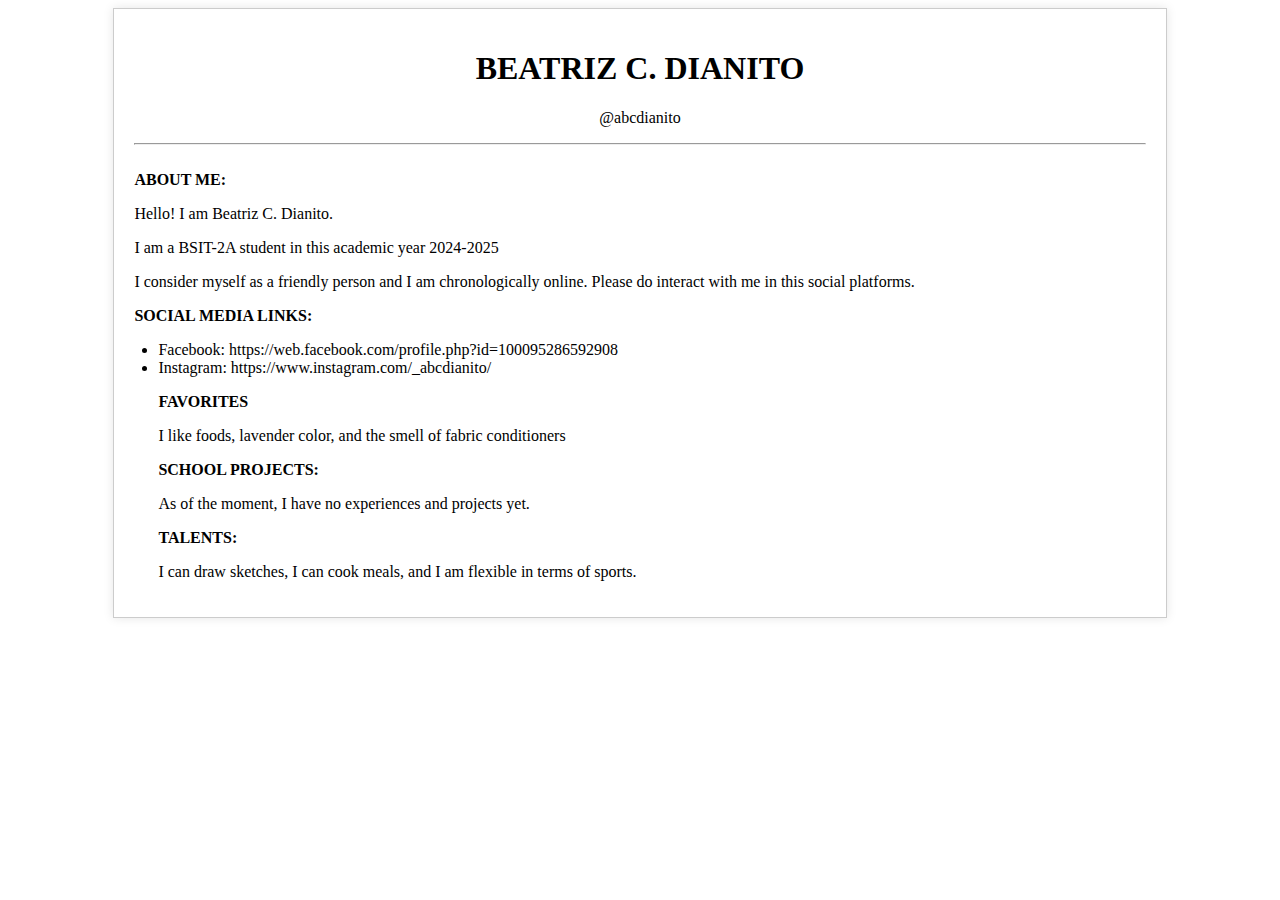
<file: webdev.html>
<!DOCTYPE html>
<html>
<head>
    <meta charset="UTF-8">
    <meta name="viewport" content="width=device-width, initial-scale=1.0">
    <title>HTML Container Example</title>
    <style>
        .container {
            width: 80%;
            margin: 0 auto;
            padding: 20px;
            border: 1px solid #ccc;
            box-shadow: 0 0 10px rgba(0, 0, 0, 0.1);
        }
        .center-text {
            text-align: center;
        }

        ul{
            list-style: disc;
    margin-left: 1.5em;
    padding-left:0;
}
    </style>
</head>
<body>
    <div class="container">
        <div class="center-text">
        <h1><b>BEATRIZ C. DIANITO</b></h1>
        <p>@abcdianito</p>
        </div>
        <hr><br>
        <b>ABOUT ME: </b>
<p> Hello! I am Beatriz C. Dianito.</p>
<p>I am a BSIT-2A student in this academic year 2024-2025</p>
<p>I consider myself as a friendly person and I am chronologically online. Please do interact with me in this social platforms.</p>
<b> SOCIAL MEDIA LINKS: </b>
<ul>
    <li>Facebook: https://web.facebook.com/profile.php?id=100095286592908</li>
    <li>Instagram: https://www.instagram.com/_abcdianito/</li>
<p></p>
<b>FAVORITES </b>
<p>I like foods, lavender color, and the smell of fabric conditioners</p>
<b>SCHOOL PROJECTS: </b>
<p> As of the moment, I have no experiences and projects yet.</p>
<b>TALENTS: </b>
<p> I can draw sketches, I can cook meals, and I am flexible in terms of sports.</p>
    </div>
</hr></br>
</body>
</html>
</file>
